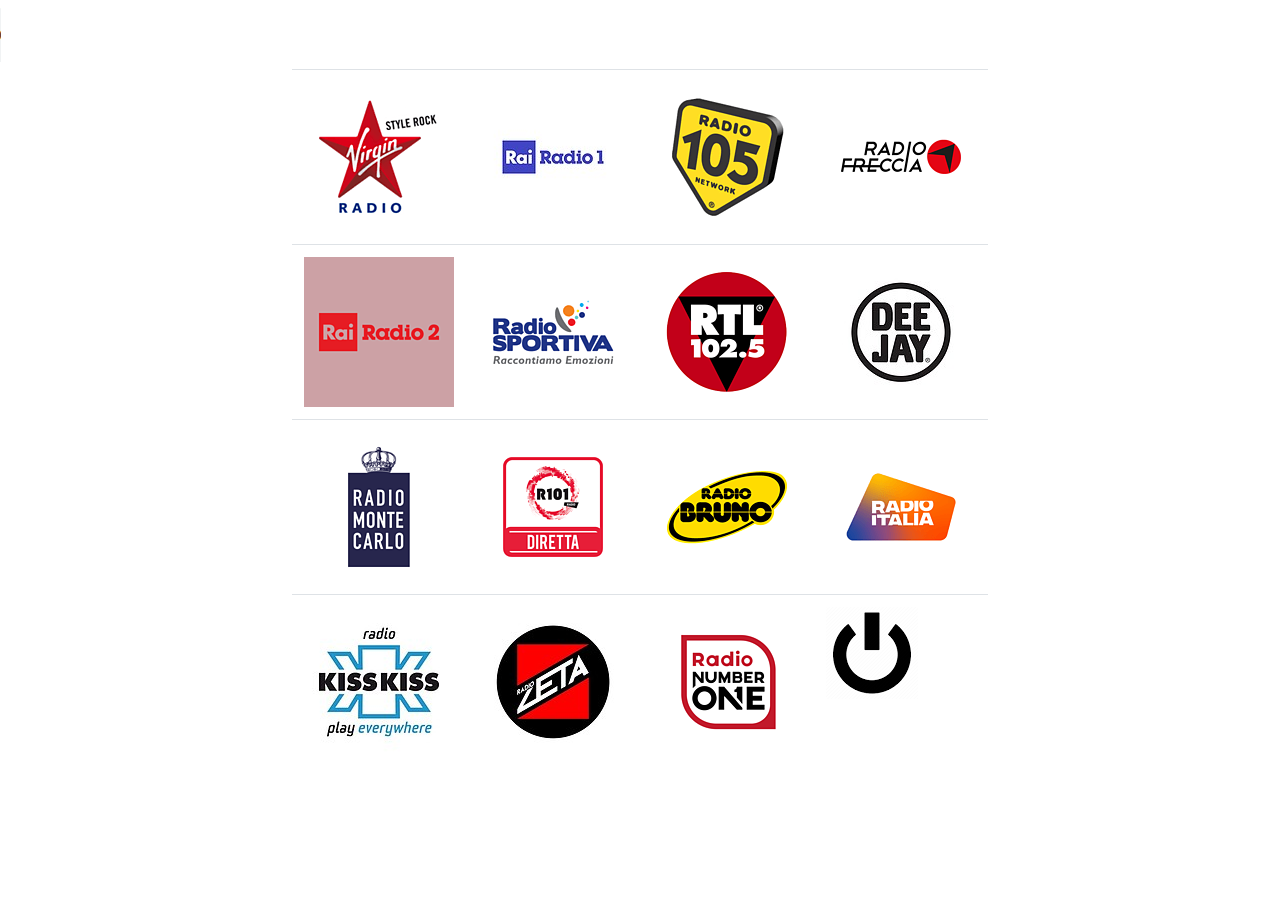
<file: index.html>
<!DOCTYPE html>
<html lang="en">
<head>
  <meta charset="UTF-8">
  <meta name="viewport" content="width=device-width, initial-scale=1.0">
  <script src="https://ajax.googleapis.com/ajax/libs/jquery/3.7.1/jquery.min.js"></script>
  <link rel="stylesheet" href="https://cdn.jsdelivr.net/npm/bootstrap@4.3.1/dist/css/bootstrap.min.css" integrity="sha384-ggOyR0iXCbMQv3Xipma34MD+dH/1fQ784/j6cY/iJTQUOhcWr7x9JvoRxT2MZw1T" crossorigin="anonymous">
  <title>Web Radio Player</title>
</head>
<body>
<script src="https://code.jquery.com/jquery-3.3.1.slim.min.js" integrity="sha384-q8i/X+965DzO0rT7abK41JStQIAqVgRVzpbzo5smXKp4YfRvH+8abtTE1Pi6jizo" crossorigin="anonymous"></script>
<script src="https://code.jquery.com/jquery-3.1.1.min.js"></script>
<script src="https://cdn.jsdelivr.net/npm/popper.js@1.14.7/dist/umd/popper.min.js" integrity="sha384-UO2eT0CpHqdSJQ6hJty5KVphtPhzWj9WO1clHTMGa3JDZwrnQq4sF86dIHNDz0W1" crossorigin="anonymous"></script>
<script src="https://cdn.jsdelivr.net/npm/bootstrap@4.3.1/dist/js/bootstrap.min.js" integrity="sha384-JjSmVgyd0p3pXB1rRibZUAYoIIy6OrQ6VrjIEaFf/nJGzIxFDsf4x0xIM+B07jRM" crossorigin="anonymous"></script>



<h2 id="onair"></h2>
<div >
  <audio controls style="display=none" id='player'>
  </audio> 
</div>


  
  
  
  <div class="row justify-content-center">
    <div class="col-auto">
      <table id="data-table" class="table table-responsive" >
       <thead>
        <tr id="header-row"></tr>
       </thead>
        <tbody>
        </tbody>
       </table>
    </div>
  </div>



  

  <script>
  var isPlaying=true;
  var radioStations;
   $.ajax({
    url: 'https://pigicom.github.io/webradio/radioList.json', // Or your web page link
    type: 'GET',
	cache: false,
	dataType: 'text',
    success: function(res) {
      var headline = res;
       radioStations=$.parseJSON(res);
       createTable(radioStations);
    },
    error: function(res) {
	radioStations=res.responseText;
    }
  });
 

function createTable(radioStations){
    var row = $("<tr></tr>");
	// Inserimento dei dati nella tabella
    $.each(radioStations, function(index, item) {
      row.append("<td><img src='" + item.logo + "' id='" + "img"+item.name + "' onclick=playMe('"+item.streamUrl+"');></td>");
      if ((index+1) % 4 == 0){
		$("#data-table tbody").append(row);
		row = $("<tr></tr>");
       }
    }
	//a fine ciclo
    );
}
 

    function playMe(item){
     console.log(isPlaying);
     isPlaying=!isPlaying;


    $('#player').attr('src',item);
   
    if  (isPlaying==true)
    {
    $("#player").trigger("pause");}
    else
    {
    $("#player").trigger("play");
    $("#onair").text(item);
    }
    console.log($('#player').attr('src'));
    }
  
    </script>
  
</body>
</html>
</file>
